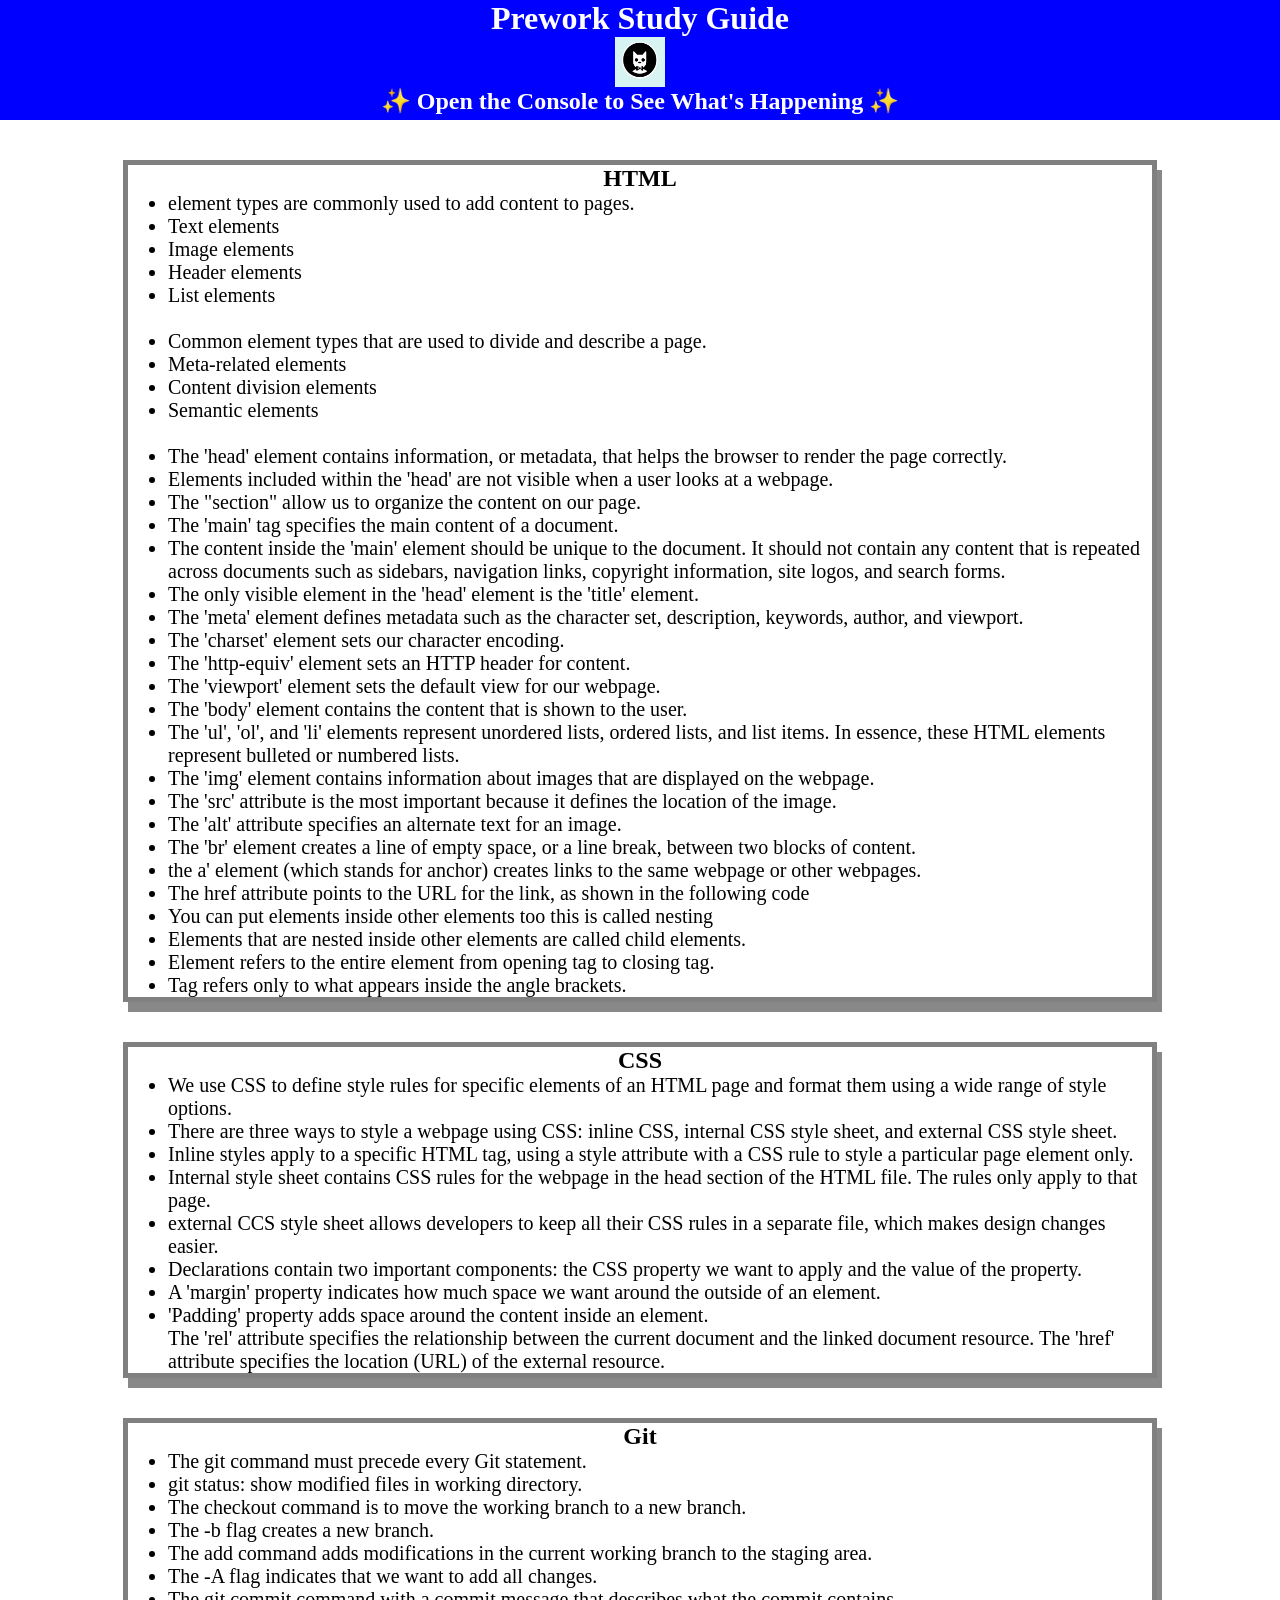
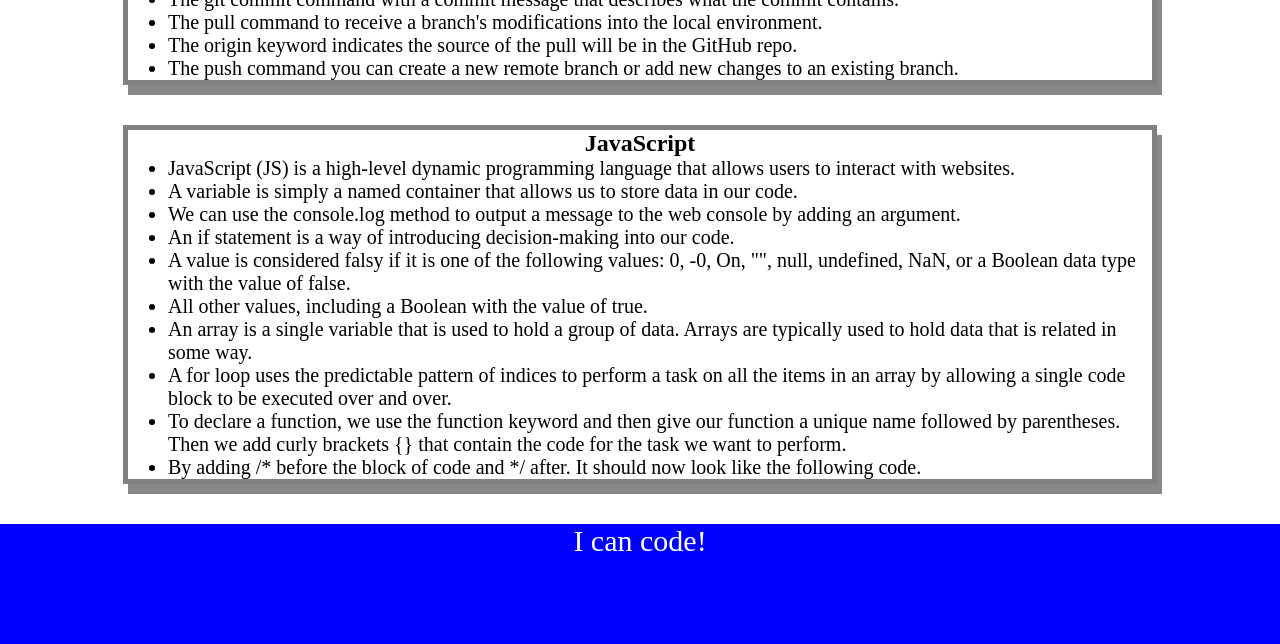
<file: index.html>
<!DOCTYPE html>
<html lang="en">
  <head>
    <link rel="stylesheet" href="./assets/style.css">
    <meta charset="UTF-8" />
    <meta http-equiv="X-UA-Compatible" content="IE=edge" />
    <meta name="viewport" content="width=device-width, initial-scale=1.0" />
    <title>prework study guide</title>
  </head>
  <body>
    <header id="top">
      <h1>Prework Study Guide</h1>
      <img 
        src="./assets/bowtie-cat.png"  
        alt="Profile image of cat wearing a bow tie." 
        />
        <h2>✨ Open the Console to See What's Happening ✨</h2>
    </header>
    <main>
      <section class="card" id="html-section">
        <h2>HTML</h2>
        <ul>
          <li>element types are commonly used to add content to pages.</li> 
          <li>Text elements</li>
          <li>Image elements</li>
          <li>Header elements</li>
          <li>List elements</li>
          <br />
          <li>Common element types that are used to divide and describe a page.</li>
          <li>Meta-related elements</li>
          <li>Content division elements</li>
          <li>Semantic elements</li>
          <br />
          <li>The 'head' element contains information, or metadata, that helps the browser to render the page correctly.</li>
          <li>Elements included within the 'head' are not visible when a user looks at a webpage.</li>
          <li>The "section" allow us to organize the content on our page. </li>
          <li>The 'main' tag specifies the main content of a document.</li>
          <li>The content inside the 'main' element should be unique to the document. It should not contain any content that is repeated across documents such as sidebars, navigation links, copyright information, site logos, and search forms.</li>
          <li>The only visible element in the 'head' element is the 'title' element.</li>
          <li>The 'meta' element defines metadata such as the character set, description, keywords, author, and viewport.</li>
          <li>The 'charset' element sets our character encoding.</li>
          <li>The 'http-equiv' element sets an HTTP header for content.</li>
          <li>The 'viewport' element sets the default view for our webpage.</li>
          <li>The 'body' element contains the content that is shown to the user.</li>
          <li>The 'ul', 'ol', and 'li' elements represent unordered lists, ordered lists, and list items. In essence, these HTML elements represent bulleted or numbered lists.</li>
          <li>The 'img' element contains information about images that are displayed on the webpage.</li>
          <li>The 'src' attribute is the most important because it defines the location of the image.</li>
          <li>The 'alt'  attribute specifies an alternate text for an image.</li>
          <li>The 'br' element creates a line of empty space, or a line break, between two blocks of content.</li>
          <li> the a' element (which stands for anchor) creates links to the same webpage or other webpages.</li>
          <li>The href attribute points to the URL for the link, as shown in the following code</li>
          <li>You can put elements inside other elements too this is called nesting</li>
          <li>Elements that are nested inside other elements are called child elements.</li>
          <li>Element refers to the entire element from opening tag to closing tag.</li>
          <li>Tag refers only to what appears inside the angle brackets.</li>
        </ul>
      </section>

      <section class="card" id="css-section">
        <h2>CSS</h2>
        <ul>
          <li>We use CSS to define style rules for specific elements of an HTML page and format them using a wide range of style options.</li>
          <li>There are three ways to style a webpage using CSS: inline CSS, internal CSS style sheet, and external CSS style sheet. </li>
          <li>Inline styles apply to a specific HTML tag, using a style attribute with a CSS rule to style a particular page element only. </li>
          <li>Internal style sheet contains CSS rules for the webpage in the head section of the HTML file. The rules only apply to that page.</li>
          <li>external CCS style sheet allows developers to keep all their CSS rules in a separate file, which makes design changes easier.</li>
          <li>Declarations contain two important components: the CSS property we want to apply and the value of the property.</li>
          <li>A 'margin' property indicates how much space we want around the outside of an element.</li>
          <li>'Padding' property adds space around the content inside an element.</li>
          <il>The 'rel' attribute specifies the relationship between the current document and the linked document resource.</il>
          <il>The 'href' attribute specifies the location (URL) of the external resource.</il>
        </ul>
      </section>
   
      <section class="card" id="git-section">
        <h2>Git</h2>
       <ul>
        <li>The git command must precede every Git statement.</li>
        <li>git status: show modified files in working directory.</li>
        <li>The checkout command is to move the working branch to a new branch.</li>
        <li>The -b flag creates a new branch.</li>
        <li>The add command adds modifications in the current working branch to the staging area. </li>
        <li>The -A flag indicates that we want to add all changes.</li>
        <li>The git commit command with a commit message that describes what the commit contains.</li>
        <li>The pull command to receive a branch's modifications into the local environment. </li>
        <li>The origin keyword indicates the source of the pull will be in the GitHub repo.</li>
        <li>The push command you can create a new remote branch or add new changes to an existing branch.</li>
       </ul>
      </section>
   
      <section class="card" id="javascript-section">
        <h2>JavaScript</h2>
        <ul>
          <li>JavaScript (JS) is a high-level dynamic programming language that allows users to interact with websites. </li>
          <li>A variable is simply a named container that allows us to store data in our code.</li>
          <li>We can use the console.log method to output a message to the web console by adding an argument.</li>
          <li>An if statement is a way of introducing decision-making into our code. </li>
          <li>A value is considered falsy if it is one of the following values: 0, -0, On, "", null, undefined, NaN, or a Boolean data type with the value of false.</li>
          <li>All other values, including a Boolean with the value of true.</li>
          <li>An array is a single variable that is used to hold a group of data. Arrays are typically used to hold data that is related in some way.</li>
          <li>A for loop uses the predictable pattern of indices to perform a task on all the items in an array by allowing a single code block to be executed over and over.</li>
          <li>To declare a function, we use the function keyword and then give our function a unique name followed by parentheses. Then we add curly brackets {} that contain the code for the task we want to perform.</li>
          <li>By adding /* before the block of code and */ after. It should now look like the following code.</li>
        </ul>
      </section>
    </main>

    <footer>
      <p>I can code!</p>
    </footer>
    <script src="./assets/script.js"></script>
  </body>
</html>
</file>
<file: assets/style.css>
* {
    margin: 0;
    padding: 0;
}
header,
footer {
    width: 100%;
    height: 120px;
    background-color: blue;
    color: white;
}
h1,
h2 {
    text-align: center;
}
img {
    display: block;
    height: 50px;
    width: 50px;
    margin-left: auto;
    margin-right: auto;
}
ul {
    padding-left: 40px;
    font-size: 20px;
}
p {
    text-align: center;
    font-size: 30px;
  }
  .card {
    width: 80%;
    margin: 40px auto;
    border: 5px solid gray;
    box-shadow: 5px 10px #888888;
  }
</file>
